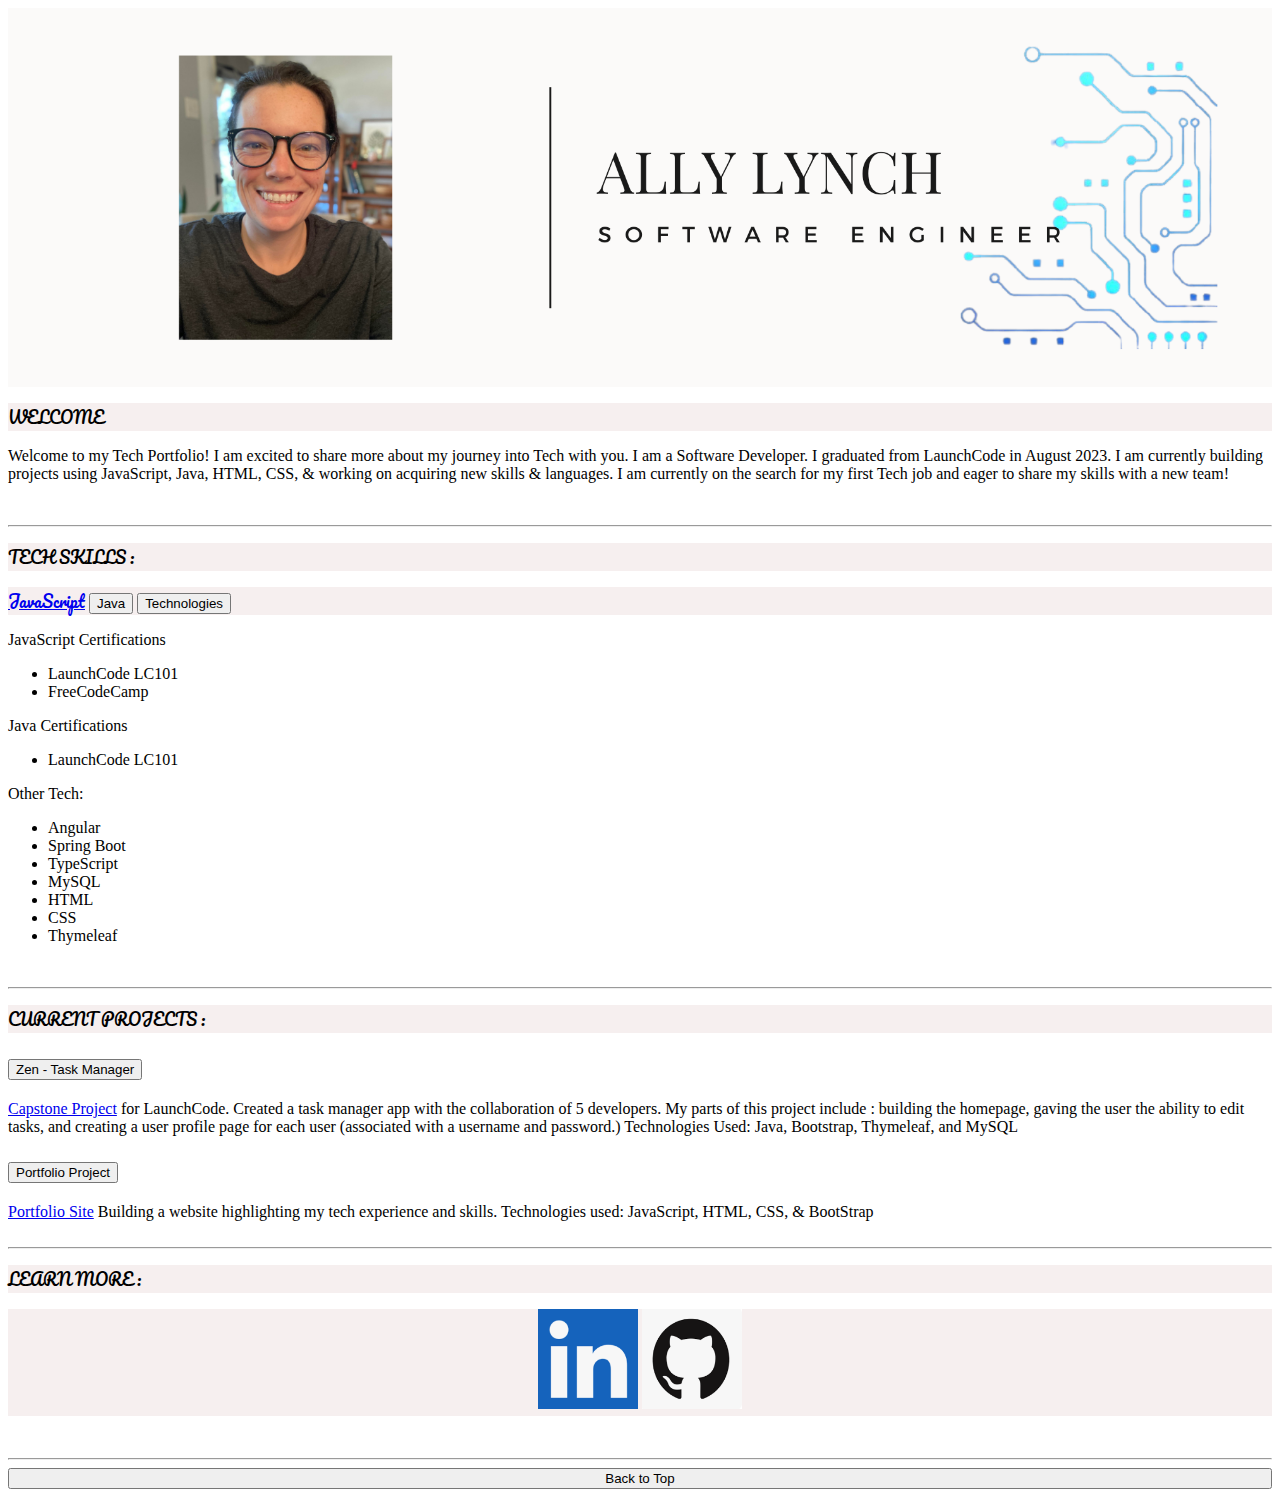
<file: home.html>
<!DOCTYPE html>
<html>
<head>
        <title>Tech Portfolio</title>
        <link rel="stylesheet" type="text/css" href="styles.css">
        <script src="scripts.js"></script>
        <link rel="stylesheet" href="https://cdn.jsdelivr.net/npm/bootstrap@5.2.3/dist/css/bootstrap.min.css" integrity="sha384-rbsA2VBKQhggwzxH7pPCaAqO46MgnOM80zW1RWuH61DGLwZJEdK2Kadq2F9CUG65" crossorigin="anonymous">
        <script src="https://cdn.jsdelivr.net/npm/bootstrap@5.2.3/dist/js/bootstrap.min.js"></script>
        <script src="https://cdn.jsdelivr.net/npm/bootstrap@5.2.3/dist/js/bootstrap.bundle.min.js"></script>
</head>
<body>
    <div>
        <img src="images/topBanner.png" alt="Profile Photo" class="center">
        <p class="paragraphOne">
            <span class="border border-secondary-subtle border-3">WELCOME</span>
        </p>
            Welcome to my Tech Portfolio! I am excited to share more about my
            journey into Tech with you. I am a Software Developer. I graduated from LaunchCode 
            in August 2023. I am currently building projects using JavaScript, Java, HTML, CSS, &
            working on acquiring new skills & languages.
            I am currently on the search for my first Tech job and eager
            to share my skills with a new team!
        </p>
        <br>
       <hr>
        <p>
          <span class="border border-secondary-subtle border-3">TECH SKILLS :</span>
      </p>
     
      <p class="d-inline-flex gap-1">
        <a class="btn btn-secondary" data-bs-toggle="collapse" href="#multiCollapseExample1" role="button" aria-expanded="false" aria-controls="multiCollapseExample1">JavaScript</a>
        <button class="btn btn-secondary" type="button" data-bs-toggle="collapse" data-bs-target="#multiCollapseExample2" aria-expanded="false" aria-controls="multiCollapseExample2">Java</button>
        <button class="btn btn-secondary" type="button" data-bs-toggle="collapse" data-bs-target="#multiCollapseExample3" aria-expanded="false" aria-controls="multiCollapseExample3">Technologies</button>
      </p>
      <div class="row">
        <div class="col">
          <div class="collapse multi-collapse" id="multiCollapseExample1">
            <div class="card card-body">
              JavaScript 
              Certifications
              <ul class="list-group">
                <li class="list-group-item">LaunchCode LC101</li>
                <li class="list-group-item">FreeCodeCamp</li>
              </ul>
            </div>
          </div>
        </div>
        <div class="col">
          <div class="collapse multi-collapse" id="multiCollapseExample2">
            <div class="card card-body">
              Java
             Certifications
              <ul class="list-group">
                <li class="list-group-item">LaunchCode LC101</li>
              </ul>
            </div>
          </div>
        </div>
      </div>
      <div class="col">
        <div class="collapse multi-collapse" id="multiCollapseExample3">
          <div class="card card-body">
            Other Tech:
            <ul class="list-group">
              <li class="list-group-item">Angular</li>
              <li class="list-group-item">Spring Boot</li>
              <li class="list-group-item">TypeScript</li>
              <li class="list-group-item">MySQL</li>
              <li class="list-group-item">HTML</li>
              <li class="list-group-item">CSS</li>
              <li class="list-group-item">Thymeleaf</li>
            </ul>
          </div>
        </div>
      </div>
    </div>



    <br>
    <hr>
        <p>
            <span class="border border-secondary-subtle border-3">CURRENT PROJECTS :</span>
        </p>

        <div class="accordion accordion-flush" id="accordionFlushExample">
            <div class="accordion-item">
              <h2 class="accordion-header">
                <button class="accordion-button collapsed" type="button" data-bs-toggle="collapse" data-bs-target="#flush-collapseOne" aria-expanded="false" aria-controls="flush-collapseOne">
                  Zen - Task Manager
                </button>
              </h2>
              <div id="flush-collapseOne" class="accordion-collapse collapse" data-bs-parent="#accordionFlushExample">
                <div class="accordion-body"> <a href="https://github.com/allybreeden/liftoff-group-project">Capstone Project</a> for LaunchCode. Created a task manager app with the collaboration
                    of 5 developers.
                    My parts of this project include : building the homepage, gaving the user the ability 
                    to edit tasks, and creating a user profile page for each user (associated with a username and password.)
                    Technologies Used: Java, Bootstrap, Thymeleaf, and MySQL
                </div>
              </div>
            </div>
            <div class="accordion-item">
              <h2 class="accordion-header">
                <button class="accordion-button collapsed" type="button" data-bs-toggle="collapse" data-bs-target="#flush-collapseTwo" aria-expanded="false" aria-controls="flush-collapseTwo">
                  Portfolio Project
                </button>
              </h2>
              <div id="flush-collapseTwo" class="accordion-collapse collapse" data-bs-parent="#accordionFlushExample">
                <div class="accordion-body"><a href="https://github.com/allybreeden/profile-page">Portfolio Site</a>
                    Building a website highlighting my tech experience and skills. 
                    Technologies used: JavaScript, HTML, CSS, & BootStrap</div>
              </div>
            </div>
          <br>
          <hr>
          <p>
            <span class="border border-secondary-subtle border-3">LEARN MORE :</span>
          </p>
        <p class="photos">
            <a href="https://www.linkedin.com/in/allylynch/" target="_blank"><img src="images/linkedin.png" alt="LinkedIn Page" width="100" height="100"></img></a>
            <a href="https://github.com/allylb-code" target="_blank"><img src="images/github.png" alt="GitHub Page" width="100" height="100"></img></a>
        </p>
        <br>
        <hr>
        <div>
          <button class="center" onClick="topOfPage()">Back to Top</button>
        </div>
    </div>
</body>
        
</html>
</file>
<file: styles.css>
@import url( 
    'https://fonts.googleapis.com/css2?family=Roboto|Pacifico&display=swap'); 


h3 {
    color: gray;
    background-color: rgb(246, 239, 239);
    font-family: 'Pacifico';
}

p {
    background-color: rgb(246, 239, 239);
    font-family: 'Pacifico';
}

.paragraphOne {
    background-color: rgb(246, 239, 239);
    font-family: 'Pacifico';
}

.center {
    display: block;
    margin-left: auto;
    margin-right: auto;
    width: 100%;
  }

  .photos {
    text-align: center;
  }
</file>
